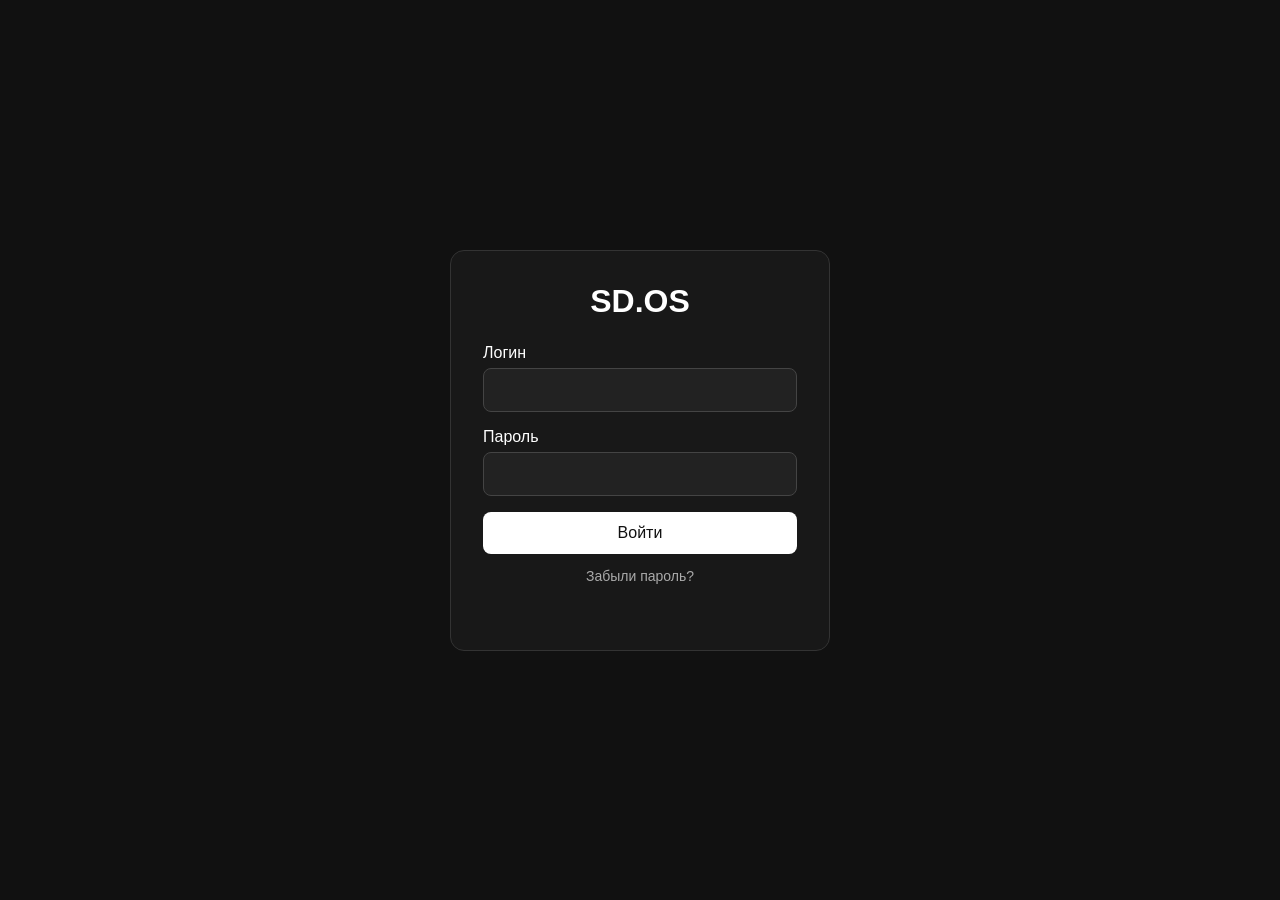
<file: frontend/templates/login.html>
<!DOCTYPE html>
<html lang="ru">
<head>
    <meta charset="UTF-8">
    <meta
        name="viewport"
        content="width=device-width, initial-scale=1.0"
    >

    <title>Вход — SD.OS</title>

    <style>
        * {
            box-sizing: border-box;
        }

        body {
            margin: 0;
            min-height: 100vh;

            display: flex;
            align-items: center;
            justify-content: center;

            font-family: Arial, sans-serif;

            background: #111;
            color: #fff;
        }

        .login-box {
            width: 100%;
            max-width: 380px;

            padding: 32px;

            border: 1px solid #333;
            border-radius: 14px;

            background: #181818;
        }

        h1 {
            margin-top: 0;
            margin-bottom: 24px;

            text-align: center;
        }

        .field {
            margin-bottom: 16px;
        }

        label {
            display: block;
            margin-bottom: 6px;
        }

        input {
            width: 100%;
            padding: 12px;

            border: 1px solid #444;
            border-radius: 8px;

            background: #222;
            color: #fff;

            font-size: 16px;
        }

        button {
            width: 100%;
            padding: 12px;

            border: 0;
            border-radius: 8px;

            background: #fff;
            color: #111;

            font-size: 16px;
            cursor: pointer;
        }

        .forgot-link {
            display: block;

            margin-top: 14px;

            color: #aaa;

            text-align: center;
            text-decoration: none;

            font-size: 14px;
        }

        .forgot-link:hover {
            color: #fff;
        }

        .error {
            margin-top: 14px;

            color: #ff7777;
            text-align: center;

            min-height: 20px;
        }
    </style>
</head>

<body>

<div class="login-box">

    <h1>
        SD.OS
    </h1>

    <form id="login-form">

        <div class="field">

            <label for="username">
                Логин
            </label>

            <input
                id="username"
                name="username"
                type="text"
                autocomplete="username"
                required
            >

        </div>


        <div class="field">

            <label for="password">
                Пароль
            </label>

            <input
                id="password"
                name="password"
                type="password"
                autocomplete="current-password"
                required
            >

        </div>


        <button type="submit">
            Войти
        </button>


        <a
            class="forgot-link"
            href="/forgot-password"
        >
            Забыли пароль?
        </a>


        <div
            id="error"
            class="error"
        ></div>

    </form>

</div>


<script>
    const form =
        document.getElementById(
            "login-form"
        );

    const errorBox =
        document.getElementById(
            "error"
        );

    form.addEventListener(
        "submit",
        async (event) => {
            event.preventDefault();

            errorBox.textContent = "";

            const username =
                document
                    .getElementById(
                        "username"
                    )
                    .value
                    .trim();

            const password =
                document
                    .getElementById(
                        "password"
                    )
                    .value;

            try {
                const response = await fetch(
                    "/api/auth/login",
                    {
                        method: "POST",

                        headers: {
                            "Content-Type":
                                "application/json",
                        },

                        body: JSON.stringify({
                            username: username,
                            password: password,
                        }),
                    }
                );

                if (!response.ok) {
                    const data =
                        await response.json();

                    errorBox.textContent =
                        data.detail
                        || "Ошибка входа.";

                    return;
                }

                window.location.href = "/";

            } catch (error) {
                errorBox.textContent =
                    "Не удалось подключиться "
                    + "к серверу.";
            }
        }
    );
</script>

</body>
</html>
</file>
